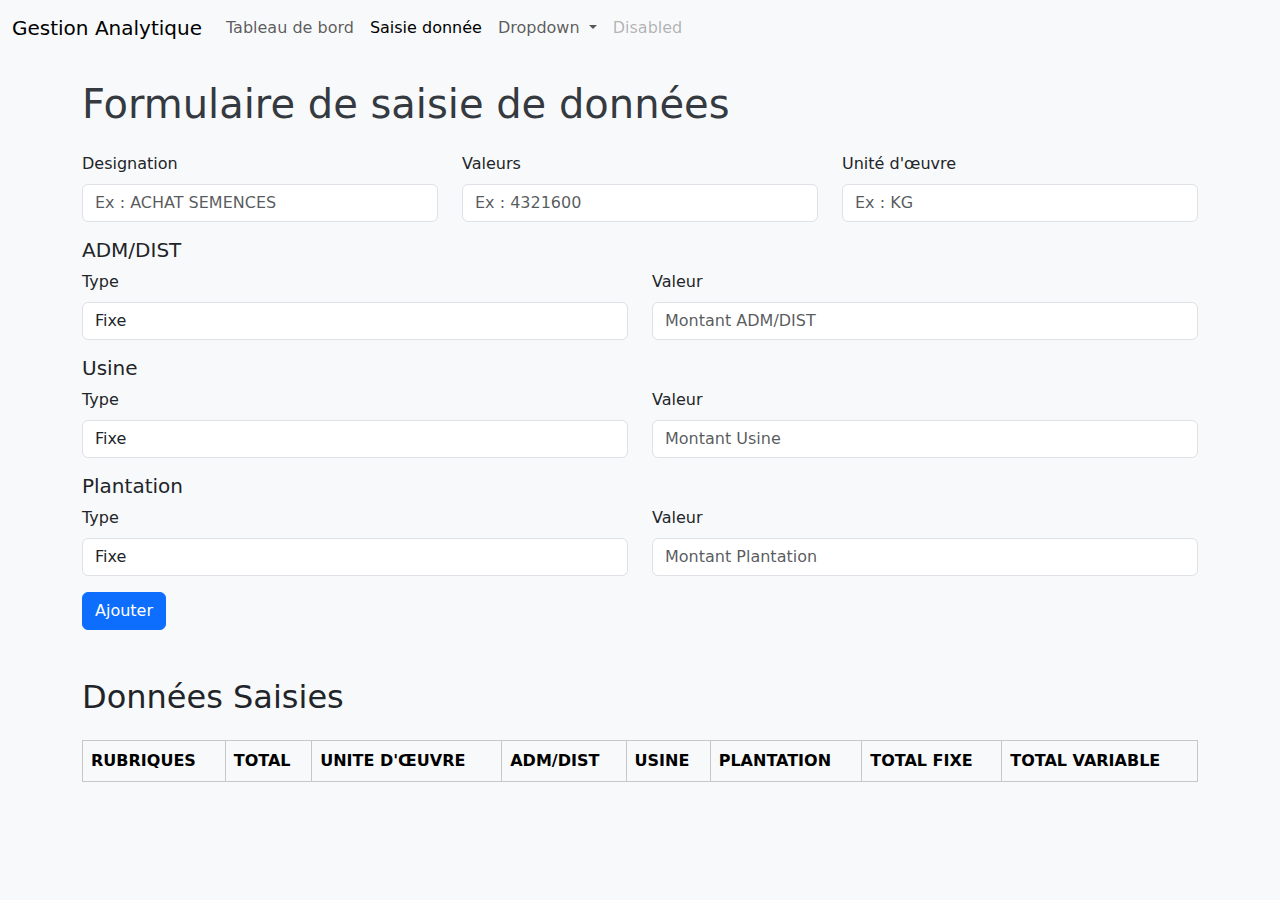
<file: data.html>
<!DOCTYPE html>
<html lang="fr">
  <head>
    <meta charset="UTF-8" />
    <meta name="viewport" content="width=device-width, initial-scale=1.0" />
    <title>Application de Gestion Analytique</title>
    <link
      href="https://cdn.jsdelivr.net/npm/bootstrap@5.3.3/dist/css/bootstrap.min.css"
      rel="stylesheet"
      integrity="sha384-QWTKZyjpPEjISv5WaRU9OFeRpok6YctnYmDr5pNlyT2bRjXh0JMhjY6hW+ALEwIH"
      crossorigin="anonymous"
    />
    <link rel="stylesheet" href="style.css" />
  </head>

  <body>
    <!-- Barre de navigation -->
    <nav class="navbar navbar-expand-lg bg-body-tertiary">
      <div class="container-fluid">
        <a class="navbar-brand" href="./index.html">Gestion Analytique</a>
        <button
          class="navbar-toggler"
          type="button"
          data-bs-toggle="collapse"
          data-bs-target="#navbarSupportedContent"
          aria-controls="navbarSupportedContent"
          aria-expanded="false"
          aria-label="Toggle navigation"
        >
          <span class="navbar-toggler-icon"></span>
        </button>
        <div class="collapse navbar-collapse" id="navbarSupportedContent">
          <ul class="navbar-nav me-auto mb-2 mb-lg-0">
            <li class="nav-item">
              <a class="nav-link" aria-current="page" href="./index.html"
                >Tableau de bord</a
              >
            </li>
            <li class="nav-item">
              <a class="nav-link active" href="./data.html">Saisie donnée</a>
            </li>
            <li class="nav-item dropdown">
              <a
                class="nav-link dropdown-toggle"
                href="#"
                role="button"
                data-bs-toggle="dropdown"
                aria-expanded="false"
              >
                Dropdown
              </a>
              <ul class="dropdown-menu">
                <li><a class="dropdown-item" href="#">Action</a></li>
                <li><a class="dropdown-item" href="#">Another action</a></li>
                <li>
                  <hr class="dropdown-divider" />
                </li>
                <li>
                  <a class="dropdown-item" href="#">Something else here</a>
                </li>
              </ul>
            </li>
            <li class="nav-item">
              <a class="nav-link disabled" aria-disabled="true">Disabled</a>
            </li>
          </ul>
        </div>
      </div>
    </nav>

    <!-- Contenu principal -->
    <div class="container mt-4">
      <h1 class="mb-4">Formulaire de saisie de données</h1>

      <!-- Formulaire de saisie de données -->
      <form id="dataForm">
        <div class="row mb-3">
          <div class="col">
            <label for="rubrique" class="form-label">Designation</label>
            <input
              type="text"
              class="form-control"
              id="rubrique"
              placeholder="Ex : ACHAT SEMENCES"
            />
          </div>
          <div class="col">
            <label for="total" class="form-label">Valeurs</label>
            <input
              type="number"
              class="form-control"
              id="total"
              placeholder="Ex : 4321600"
            />
          </div>
          <div class="col">
            <label for="unite" class="form-label">Unité d'œuvre</label>
            <input
              type="text"
              class="form-control"
              id="unite"
              placeholder="Ex : KG"
            />
          </div>
        </div>

        <!-- ADM/DIST Section -->
        <h5>ADM/DIST</h5>
        <div class="row mb-3">
          <div class="col">
            <label for="admFixeVar" class="form-label">Type</label>
            <select class="form-control" id="admFixeVar">
              <option value="Fixe">Fixe</option>
              <option value="Variable">Variable</option>
            </select>
          </div>
          <div class="col">
            <label for="admValue" class="form-label">Valeur</label>
            <input
              type="number"
              class="form-control"
              id="admValue"
              placeholder="Montant ADM/DIST"
            />
          </div>
        </div>

        <!-- Usine Section -->
        <h5>Usine</h5>
        <div class="row mb-3">
          <div class="col">
            <label for="usineFixeVar" class="form-label">Type</label>
            <select class="form-control" id="usineFixeVar">
              <option value="Fixe">Fixe</option>
              <option value="Variable">Variable</option>
            </select>
          </div>
          <div class="col">
            <label for="usineValue" class="form-label">Valeur</label>
            <input
              type="number"
              class="form-control"
              id="usineValue"
              placeholder="Montant Usine"
            />
          </div>
        </div>

        <!-- Plantation Section -->
        <h5>Plantation</h5>
        <div class="row mb-3">
          <div class="col">
            <label for="plantationFixeVar" class="form-label">Type</label>
            <select class="form-control" id="plantationFixeVar">
              <option value="Fixe">Fixe</option>
              <option value="Variable">Variable</option>
            </select>
          </div>
          <div class="col">
            <label for="plantationValue" class="form-label">Valeur</label>
            <input
              type="number"
              class="form-control"
              id="plantationValue"
              placeholder="Montant Plantation"
            />
          </div>
        </div>

        <button
          type="button"
          class="btn btn-primary"
          onclick="ajouterDonnees()"
        >
          Ajouter
        </button>
      </form>

      <!-- Tableau d'affichage des données -->
      <div class="mt-5">
        <h2 class="mb-4">Données Saisies</h2>
        <table class="table table-bordered">
          <thead class="table-light">
            <tr>
              <th scope="col">RUBRIQUES</th>
              <th scope="col">TOTAL</th>
              <th scope="col">UNITE D'ŒUVRE</th>
              <th scope="col">ADM/DIST</th>
              <th scope="col">USINE</th>
              <th scope="col">PLANTATION</th>
              <th scope="col">TOTAL FIXE</th>
              <th scope="col">TOTAL VARIABLE</th>
            </tr>
          </thead>
          <tbody id="dataTable">
            <!-- Les données saisies seront affichées ici -->
          </tbody>
        </table>
      </div>
    </div>

    <script>
      function ajouterDonnees() {
        // Récupérer les valeurs du formulaire
        const rubrique = document.getElementById("rubrique").value;
        const total = document.getElementById("total").value;
        const unite = document.getElementById("unite").value;

        // Récupérer les valeurs pour ADM/DIST, Usine, et Plantation
        const admType = document.getElementById("admFixeVar").value;
        const admValue =
          parseFloat(document.getElementById("admValue").value) || 0;

        const usineType = document.getElementById("usineFixeVar").value;
        const usineValue =
          parseFloat(document.getElementById("usineValue").value) || 0;

        const plantationType =
          document.getElementById("plantationFixeVar").value;
        const plantationValue =
          parseFloat(document.getElementById("plantationValue").value) || 0;

        // Calcul automatique des totaux Fixe et Variable
        let totalFixe = 0;
        let totalVariable = 0;

        if (admType === "Fixe") totalFixe += admValue;
        else totalVariable += admValue;

        if (usineType === "Fixe") totalFixe += usineValue;
        else totalVariable += usineValue;

        if (plantationType === "Fixe") totalFixe += plantationValue;
        else totalVariable += plantationValue;

        // Créer une nouvelle ligne de tableau
        const newRow = `
                <tr>
                    <td>${rubrique}</td>
                    <td>${total}</td>
                    <td>${unite}</td>
                    <td>${admValue} (${admType})</td>
                    <td>${usineValue} (${usineType})</td>
                    <td>${plantationValue} (${plantationType})</td>
                    <td>${totalFixe}</td>
                    <td>${totalVariable}</td>
                </tr>
            `;

        // Ajouter la nouvelle ligne au tableau
        document
          .getElementById("dataTable")
          .insertAdjacentHTML("beforeend", newRow);

        // Réinitialiser le formulaire
        document.getElementById("dataForm").reset();
      }
    </script>

    <!-- Script Bootstrap et Chart.js -->
    <script
      src="https://cdn.jsdelivr.net/npm/bootstrap@5.3.3/dist/js/bootstrap.bundle.min.js"
      integrity="sha384-YvpcrYf0tY3lHB60NNkmXc5s9fDVZLESaAA55NDzOxhy9GkcIdslK1eN7N6jIeHz"
      crossorigin="anonymous"
    ></script>
  </body>
</html>
</file>
<file: style.css>
body {
  background-color: #f8f9fa;
}

h1 {
  color: #343a40;
}

.card-title {
  font-size: 1.5rem;
}

.card-text {
  font-size: 1.2rem;
}
</file>
